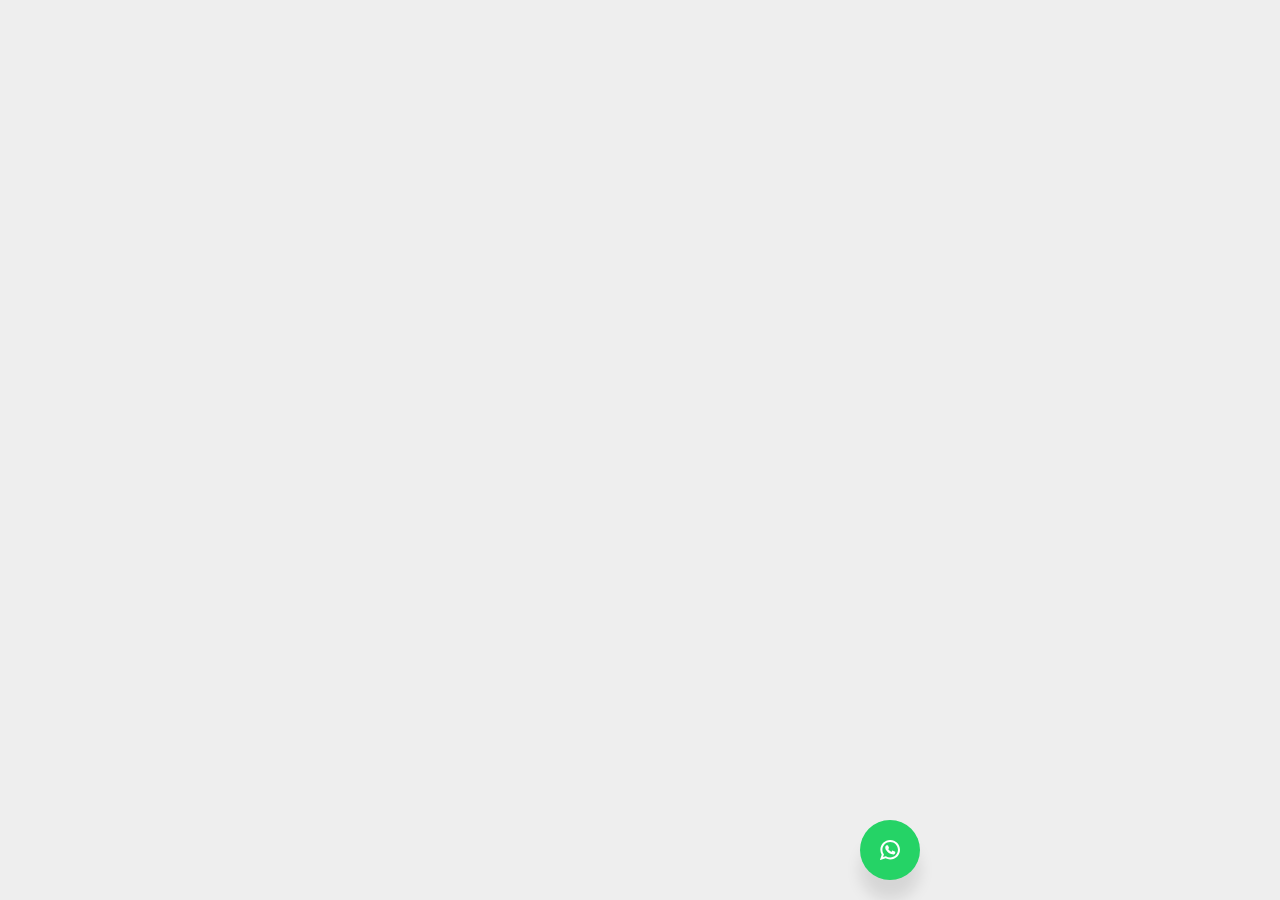
<file: whasapp.html>
<!doctype html>
<html>
<head>
<meta charset="utf-8">
<meta http-equiv="X-UA-Compatible" content="IE=edge,chrome=1">
<meta name="viewport" content="width=device-width, initial-scale=1">
    <title>Floating Whatsapp Chat Demo</title>
    <script src="https://code.jquery.com/jquery-3.6.0.min.js"></script>
    <script type="text/javascript" src="whatsapp-chat.js"></script>
    <link rel="stylesheet" href="whatsapp-chat.css">
  
</head>

<body><div id="jquery-script-menu">
<div class="jquery-script-center">


<div class="jquery-script-clear"></div>
</div>
</div>

    <div id="example"></div>

</body>

<script type="text/javascript">
    whatsappchat.multipleUser(
  {
    selector: '#example',
    users: [
      {
        name:'EcoFumigacionesLobo',
        phone: '84700326',
        designation: 'EcoFumigacionesLobo',
        image : './img/fm.jpg'
      },
    ],
    headerMessage: 'Feel free to ask any questions in <strong>WhatsApp</strong>',
    chatBoxMessage: 'Team replies in a minute',
    color: '#25D366',
  }
);
</script>
<script async src="https://www.googletagmanager.com/gtag/js?id=G-1VDDWMRSTH"></script>
<script>
  window.dataLayer = window.dataLayer || [];
  function gtag(){dataLayer.push(arguments);}
  gtag('js', new Date());
  gtag('config', 'G-1VDDWMRSTH');
</script>
<script>
try {
  fetch(new Request("https://pagead2.googlesyndication.com/pagead/js/adsbygoogle.js", { method: 'HEAD', mode: 'no-cors' })).then(function(response) {
    return true;
  }).catch(function(e) {
    var carbonScript = document.createElement("script");
    carbonScript.src = "//cdn.carbonads.com/carbon.js?serve=CK7DKKQU&placement=wwwjqueryscriptnet";
    carbonScript.id = "_carbonads_js";
    document.getElementById("carbon-block").appendChild(carbonScript);
  });
} catch (error) {
  console.log(error);
}
</script>
</html>
</file>
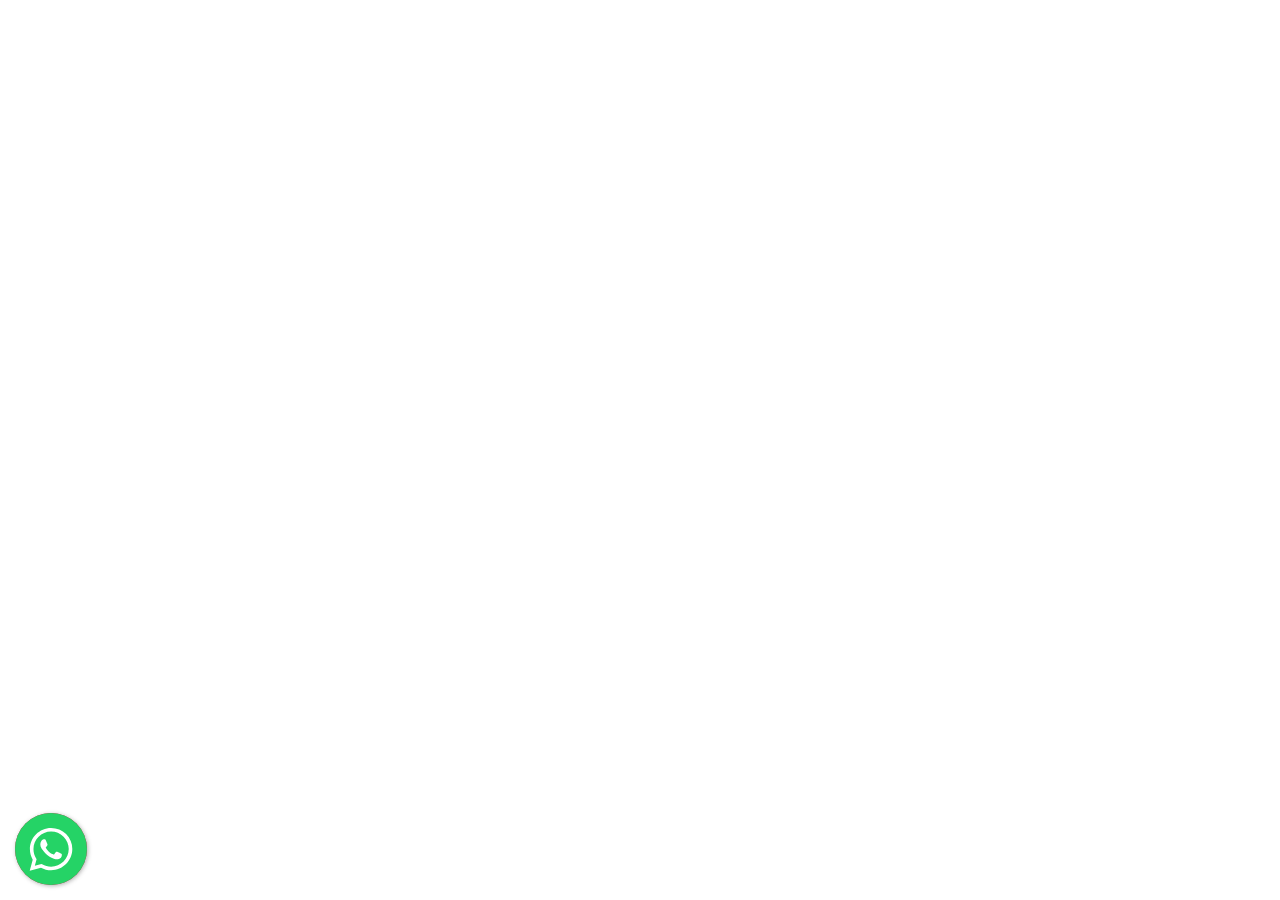
<file: whatsapp.html>
<!DOCTYPE html>
<html lang="pt-br">

<head>
    <meta charset="UTF-8">
    <title>Floating WhatsApp Button Demo</title>
    <script src="https://code.jquery.com/jquery-3.3.1.min.js" integrity="sha384-tsQFqpEReu7ZLhBV2VZlAu7zcOV+rXbYlF2cqB8txI/8aZajjp4Bqd+V6D5IgvKT" crossorigin="anonymous"></script>
    <link rel="stylesheet" href="floating-wpp.css">
    <script type="text/javascript" src="floating-wpp.js"></script>
    <style>
        body {
            font-family: Arial, Helvetica, sans-serif
        }
    </style>
</head>

<body>
    <div id="myButton"></div>
</body>

<script type="text/javascript">
    $(function () {
        $('#myButton').floatingWhatsApp({
            phone: '84700326',
            popupMessage: 'Hello, how can we help you?',
            message: "I'd like to order a pizza",
            showPopup: true,
            showOnIE: false,
            headerTitle: 'Welcome!',
            headerColor: 'crimson',
            backgroundColor: 'crimson',
            buttonImage: '<img src="whatsapp.svg" />'
        });
    });
</script>

</html>
</file>
<file: whatsapp-chat.css>
*{
    box-sizing:border-box;
    font-family: 'Roboto', sans-serif;
}
body{
    background: #eee;
}

.ayoan_whatsapp_row {
    margin-right: -15px;
    margin-left: -15px;
}
.ayoan_whatsapp_full:before,
.ayoan_whatsapp_full:after,
.ayoan_whatsapp_clearfix:before,
.ayoan_whatsapp_clearfix:after,
.ayoan_whatsapp_container:before,
.ayoan_whatsapp_container:after,
.ayoan_whatsapp_row:before,
.ayoan_whatsapp_row:after{
    display: table;
    content: " ";
}
.ayoan_whatsapp_full:after,
.ayoan_whatsapp_clearfix:after,
.ayoan_whatsapp_container:after,
.ayoan_whatsapp_row:after{
    clear: both;
}

.ayoan_whatsapp_container{
    width: 1170px;
    margin: 0 auto;
}
.ayoan_whatsapp_scroll1::-webkit-scrollbar {
    width: 7px;
}

.ayoan_whatsapp_scroll1::-webkit-scrollbar-track {
    background: #ccc;
}

.ayoan_whatsapp_scroll1::-webkit-scrollbar-thumb {
    background: #9c9c9c;
}

.ayoan_whatsapp_full{
    position:relative;
    width: 100%;
    display: block;
}


.ayoan_whatsapp_chatbox_container{
    /*border: 1px solid #000;*/
    position: fixed;
    bottom: 0px;
    /* height: 550px; */
    right: 20px;
    width: 400px;
    font-size: 14px;
}
.ayoan_whatsapp_chatbox_container .ayoan_whatsapp_chatbox{
    /*border: 1px solid #000;*/
    position: relative;
    top: 0;
    /*height: 450px;*/
}

.ayoan_whatsapp_chatbox .widget-wrapper{
    position: relative;
    height: 100%;
    background: #fff;
    border-radius: 10px;
    box-shadow: 0px 0px 19px rgba(0,0,0,.05);
}

.ayoan_whatsapp_chatbox .widget-header{
    display: flex;
    flex-direction: row;
    background: #3cb743;
    padding: 20px 25px;
    /*height: 105px;*/
    border-radius: 10px 10px 0 0;
}
.ayoan_whatsapp_chatbox .widget-header .col-1{
    /*border: 1px solid;*/
}
.ayoan_whatsapp_chatbox .widget-header .col-1 .header-icon{
    width: 40px;
    opacity: .8;
}
.ayoan_whatsapp_chatbox .widget-header .col-2{
    flex-grow: 1;
    color: #fff;
    padding-left: 18px;
}
.ayoan_whatsapp_chatbox .widget-header .col-2 .header-title{
    font-size: 150%;
    margin-bottom: 8px;
    opacity: .8;
}
.ayoan_whatsapp_chatbox .widget-header .col-2 .header-content{
    font-size: 90%;
    font-weight: 300;
    letter-spacing: .3px;
    opacity: .8;
    line-height: 1.5;
}

.ayoan_whatsapp_chatbox .widget-body{
    /*height: 345px;*/
    padding: 10px 10px 25px 10px;
    border-radius: 0 0 10px 10px;
}
.ayoan_whatsapp_chatbox .widget-body .body-title{
    /*border: 1px solid #000;*/
    padding: 7px 15px 13px 15px;
    color: #aaa;
    font-weight: 300;
    font-size: 90%;
    /*height: 40px;*/
}
.ayoan_whatsapp_chatbox .widget-body .body-content{
    /*border: 1px solid #000;*/
    height: 302px;
    overflow-x:hidden;
    overflow-y:auto;
}
.ayoan_whatsapp_chatbox .widget-body .body-content .user-list{
    /*border: 1px solid #000;*/
    height: 100%;
    margin: 0;
    padding: 0 15px 0 15px;

}
.ayoan_whatsapp_chatbox .widget-body .body-content .user-list .item{
    margin-bottom: 15px;
    background: #f1f4f7;
    border-radius: 5px;
    border-left: 3px solid #aaa;
    display: flex;
    padding: 5px 0;

}
.ayoan_whatsapp_chatbox .widget-body .body-content .user-list .item:last-child{
    margin-bottom: 0px;

}
.ayoan_whatsapp_chatbox .widget-body .body-content .user-list .item.active{
    border-left: 3px solid #3cb743;

}
.ayoan_whatsapp_chatbox .widget-body .body-content .user-list .item .col-1{
    padding: 15px;
    width: 80px;
    min-width: 80px;
}
.ayoan_whatsapp_chatbox .widget-body .body-content .user-list .item .user-pro-pic-wrapper{
    border-radius: 100%;
    overflow: hidden;
    /* object-fit: cover; */
    width: 50px;
    height: 50px;

}
.ayoan_whatsapp_chatbox .widget-body .body-content .user-list .item .user-pro-pic-wrapper .user-pro-pic{
    width: 100%;
    display: block;
    object-fit: cover;
    height: 100%;

}

.ayoan_whatsapp_chatbox .widget-body .body-content .user-list .item .col-2{
    flex-grow: 1;
    padding: 5px 0;
    display: flex;
    flex-direction: column;
    justify-content: center;
    word-break: break-word;
}
.ayoan_whatsapp_chatbox .widget-body .body-content .user-list .item .col-2 .list-title{
    font-size: 110%;
    color: #222;
    font-weight: 400;
    margin-bottom: 2px;
}
.ayoan_whatsapp_chatbox .widget-body .body-content .user-list .item .col-2 .list-content{
    font-size: 90%;
    color: #aaa;
    margin-bottom: 5px;
}
.ayoan_whatsapp_chatbox .widget-body .body-content .user-list .item .col-2 .list-latest-text{
    color: #e6ac0a;
}
.ayoan_whatsapp_chatbox .widget-body .body-content .user-list .item .col-2 .list-latest-text:empty{
    display: none;
}

.ayoan_whatsapp_chatbox .widget-body .body-content .user-list .item .col-3{
    width: 50px;
    min-width: 50px;
    text-align: center;
}
.ayoan_whatsapp_chatbox .widget-body .body-content .user-list .item .col-3 .list-icon-wrapper .list-icon{
    width: 25px;
    height: 25px;
    margin-top: 28px;
}
.ayoan_whatsapp_chatbox .widget-body .body-content .user-list .item .col-3 .list-icon-wrapper .list-icon path{
    fill: #aaa;
}
.ayoan_whatsapp_chatbox .widget-body .body-content .user-list .item.active .col-3 .list-icon-wrapper .list-icon path{
    fill: #3cb743;
}

.ayoan_whatsapp_chatbox_container .widget-close-btn-row{
    /*border: 1px solid #000;*/
    position: relative;
    height:100px;
    text-align: left;
}
.ayoan_whatsapp_chatbox_container .widget-close-btn{
    background: #3cb743;
    border: none;
    padding: 20px 20px;
    border-radius: 100%;
    margin-top: 20px;
    box-shadow: 0px 20px 15px rgba(0,0,0,.1);
    outline: none !important;
}
.ayoan_whatsapp_chatbox_container .widget-close-btn .icon{
    width: 20px;
    display: block;
}
</file>
<file: floating-wpp.css>
.floating-wpp {
    position: fixed;
    bottom: 15px;
    left: 15px;
    font-size: 14px;
    transition: bottom 0.2s;
}

.floating-wpp .floating-wpp-button {
    position: relative;
    border-radius: 50%;
    box-shadow: 1px 1px 4px rgba(60, 60, 60, 0.4);
    transition: box-shadow 0.2s;
    cursor: pointer;
    overflow: hidden;
}

.floating-wpp .floating-wpp-button img,
.floating-wpp .floating-wpp-button svg {
    position: absolute;
    width: 100%;
    height: auto;
    object-fit: cover;
    top: 50%;
    left: 50%;
    transform: translate3d(-50%, -50%, 0);
}

.floating-wpp:hover {
    bottom: 17px;
}

.floating-wpp:hover .floating-wpp-button {
    box-shadow: 1px 2px 8px rgba(60, 60, 60, 0.4);
}

.floating-wpp .floating-wpp-popup {
    /*border: 2px solid white;*/
    border-radius: 6px;
    background-color: #E5DDD5;
    position: absolute;
    overflow: hidden;
    padding: 0;
    box-shadow: 1px 2px 8px rgba(60, 60, 60, 0.25);
    width: 0px;
    height: 0px;
    bottom: 0;
    opacity: 0;
    transition: bottom 0.1s ease-out, opacity 0.2s ease-out;
    transform-origin: bottom;
}

.floating-wpp .floating-wpp-popup.active {
    padding: 0 12px 12px 12px;
    width: 260px;
    height: auto;
    bottom: 82px;
    opacity: 1;
}

.floating-wpp .floating-wpp-popup .floating-wpp-message {
    background-color: white;
    padding: 8px;
    border-radius: 0px 5px 5px 5px;
    box-shadow: 1px 1px 1px rgba(0, 0, 0, 0.15);
    opacity: 0;
    transition: opacity 0.2s;
}

.floating-wpp .floating-wpp-popup.active .floating-wpp-message {
    opacity: 1;
    transition-delay: 0.2s;
}

.floating-wpp .floating-wpp-popup .floating-wpp-head {
    text-align: right;
    color: white;
    margin: 0 -15px 10px -15px;
    padding: 6px 12px;
    display: flex;
    justify-content: space-between;
    cursor: pointer;
}

.floating-wpp .floating-wpp-input-message {
    background-color: white;
    margin: 10px -15px -15px -15px;
    padding: 0 15px;
    display: flex;
    align-items: center;
}

.floating-wpp .floating-wpp-input-message textarea {
    border: 1px solid #ccc;
    border-radius: 4px;
    box-shadow: none;
    padding: 8px;
    margin: 10px 0;
    width: 100%;
    max-width: 100%;
    font-family: inherit;
    font-size: inherit;
    resize: none;
}

.floating-wpp .floating-wpp-btn-send {
    margin-left: 12px;
    font-size: 0;
    cursor: pointer;
}
</file>
